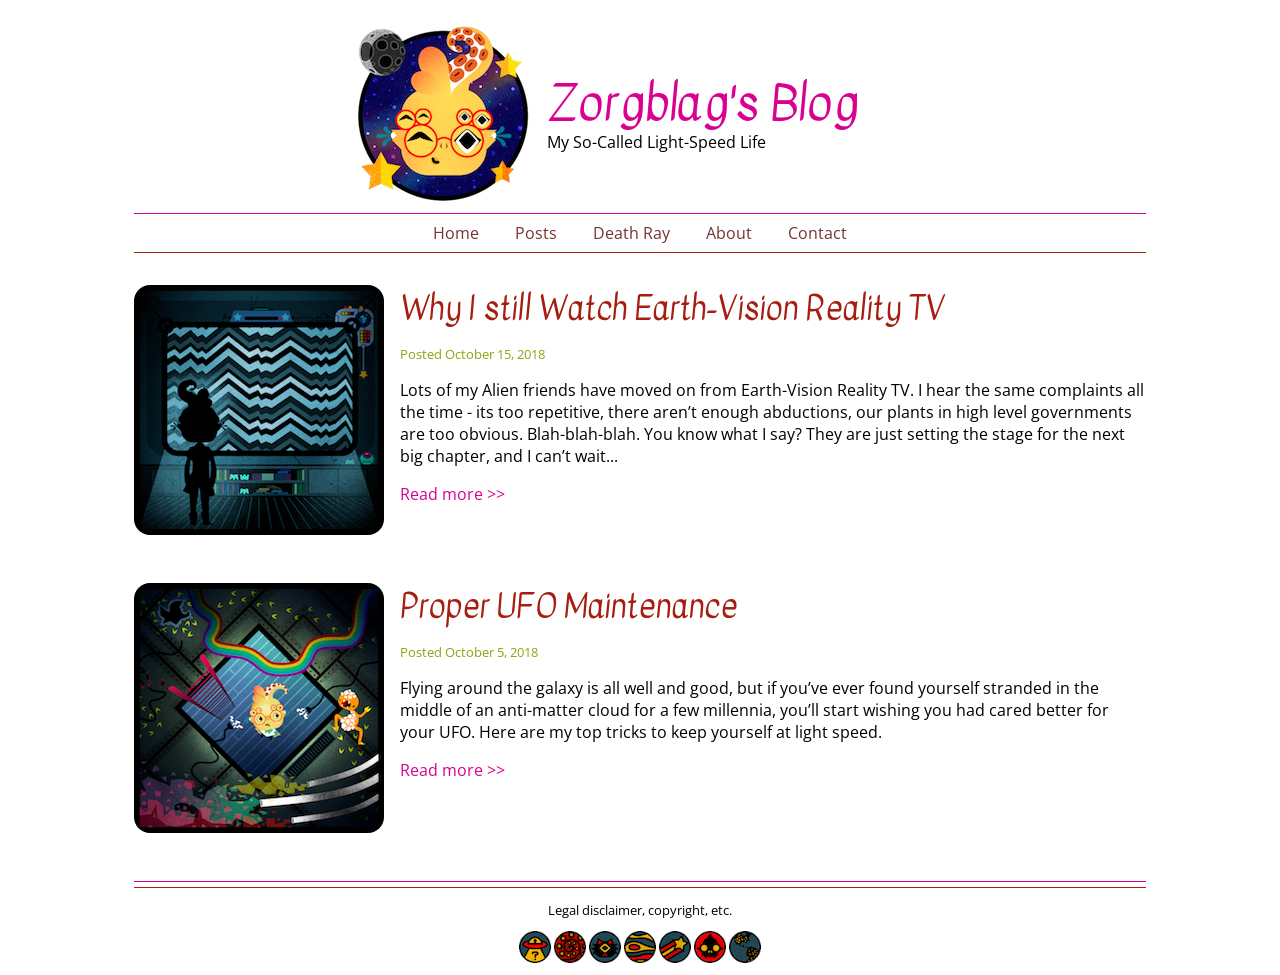
<file: index.html>
<!DOCTYPE html>
<html lang="en">
<head>
	<meta charset="UTF-8">
	<title>Alien Blog</title>
	 <link href="https://fonts.googleapis.com/css?family=Kavivanar|Open+Sans" rel="stylesheet"> 
	 <link href="css/styles.css" rel="stylesheet">
</head>
<body>
	<div class="wrapper">
		<header>
			<div class="leftheader">
				<a href="/"><img src="img/logo.png" alt="Zorgblag's Blog. Click for home. "></a>
			</div>
			<div class="rightheader">
				<h1>Zorgblag's Blog</h1>
				<p>My So-Called Light-Speed Life</p>
			</div>
		</header>
		<nav>
			<ul>
				<li><a href="#">Home</a></li>
				<li><a href="#">Posts</a></li>
				<li><a href="#">Death Ray</a></li>
				<li><a href="#">About</a></li>
				<li><a href="#">Contact</a></li>
			</ul>
		</nav>
		<section>
			<article>
				<img src="img/blog1.png" alt="Earth-Vision Reality TV. ">
				<h2>Why I still Watch Earth-Vision Reality TV</h2>
				<p class="posted">Posted October 15, 2018</p>
				<p>Lots of my Alien friends have moved on from Earth-Vision Reality TV. I hear the same complaints all the time - its too repetitive, there aren’t enough abductions, our plants in high level governments are too obvious. Blah-blah-blah. You know what I say? They are just setting the stage for the next big chapter, and I can’t wait...</p>
				<p><a href="#">Read more >> </a></p>
			</article>
			<article class="article2">
				<img src="img/blog2.png" alt="Proper UFO Maintenance. ">
				<h2>Proper UFO Maintenance</h2>
				<p class="posted">Posted October 5, 2018</p>
				<p>Flying around the galaxy is all well and good, but if you’ve ever found yourself stranded in the middle of an anti-matter cloud for a few millennia, you’ll start wishing you had cared better for your UFO. Here are my top tricks to keep yourself at light speed.</p>
				<p><a href="#">Read more >> </a></p>
			</article>
		</section>
		<footer>
			<p>Legal disclaimer, copyright, etc.</p>
			<ul>
				<li><a href="#"><img src="img/icon1.png" alt="Social Media 1."></a></li>
				<li><a href="#"><img src="img/icon2.png" alt="Social Media 2."></a></li>
				<li><a href="#"><img src="img/icon3.png" alt="Social Media 3."></a></li>
				<li><a href="#"><img src="img/icon4.png" alt="Social Media 4."></a></li>
				<li><a href="#"><img src="img/icon5.png" alt="Social Media 5."></a></li>
				<li><a href="#"><img src="img/icon6.png" alt="Social Media 6."></a></li>
				<li><a href="#"><img src="img/icon7.png" alt="Social Media 7."></a></li>
			</ul>
		</footer>
	</div>
</body>
</html>
</file>
<file: css/styles.css>
html {
    box-sizing: border-box;
}
*, *:before, *:after {
    box-sizing: inherit;
}
body {
    font-family: 'Open Sans', sans-serif;
}
h1, h2, h3, h4, h5, h6 {
    font-family: 'Kavivanar', cursive;
    font-weight: normal;
}
h2 {
    font-size: 2rem;
    color: #A51F10;
    margin: 0;
}
a {
    color: #DA0090;
    text-decoration: none;
}
a:hover {
    text-decoration: underline;
}
.wrapper {
    width: 80%;
    margin: 0 auto;
}
header {
    display: flex;
    flex-flow: row nowrap;
    justify-content: space-between;
}
.leftheader {
    flex-basis: 40%;
    text-align: right;
    padding-right: 0.5rem;
}
.rightheader {
    flex-basis: 60%;
    margin-top: 3.75rem;
    padding-left: 0.5rem;
}
.rightheader h1 {
    margin: 0;
    color: #da0090;
    font-size: 3rem;
}
.rightheader p {
    margin-top: -0.5rem;
}
nav {
    border-bottom:1px solid #a61f11;
    border-top:1px solid #da0090;
}
nav ul {
    list-style-type: none;
    margin: 0;
    padding: 0;
    text-align: center;
}
nav li {
    display: inline-block;
}
nav a {
    text-decoration: none;
    color: #73352E;
    display: block;
    padding: 0.5rem 1rem;
}
nav a:hover {
    background-color: black;
    color: #84de37;
    text-decoration: none;
}
section {
    border-bottom: 1px solid #da0090;
    margin-bottom: 0.3rem;
}
article {
    margin: 2rem 0;
}
article img {
    float: left;
    margin: 0 1rem 1rem 0;
    border-radius: 1rem;
}
article:after {
    content:"";
    display: table;
    clear: both;
}
.posted {
    font-size: 0.8rem;
    color: #89A611;
}
footer {
    text-align: center;
    font-size: 0.8rem;
    border-top: 1px solid #a61f11;
}
footer ul {
    margin: 0;
    padding:0;
    list-style-type: none;
}
footer li {
    display: inline-block;
}
</file>
